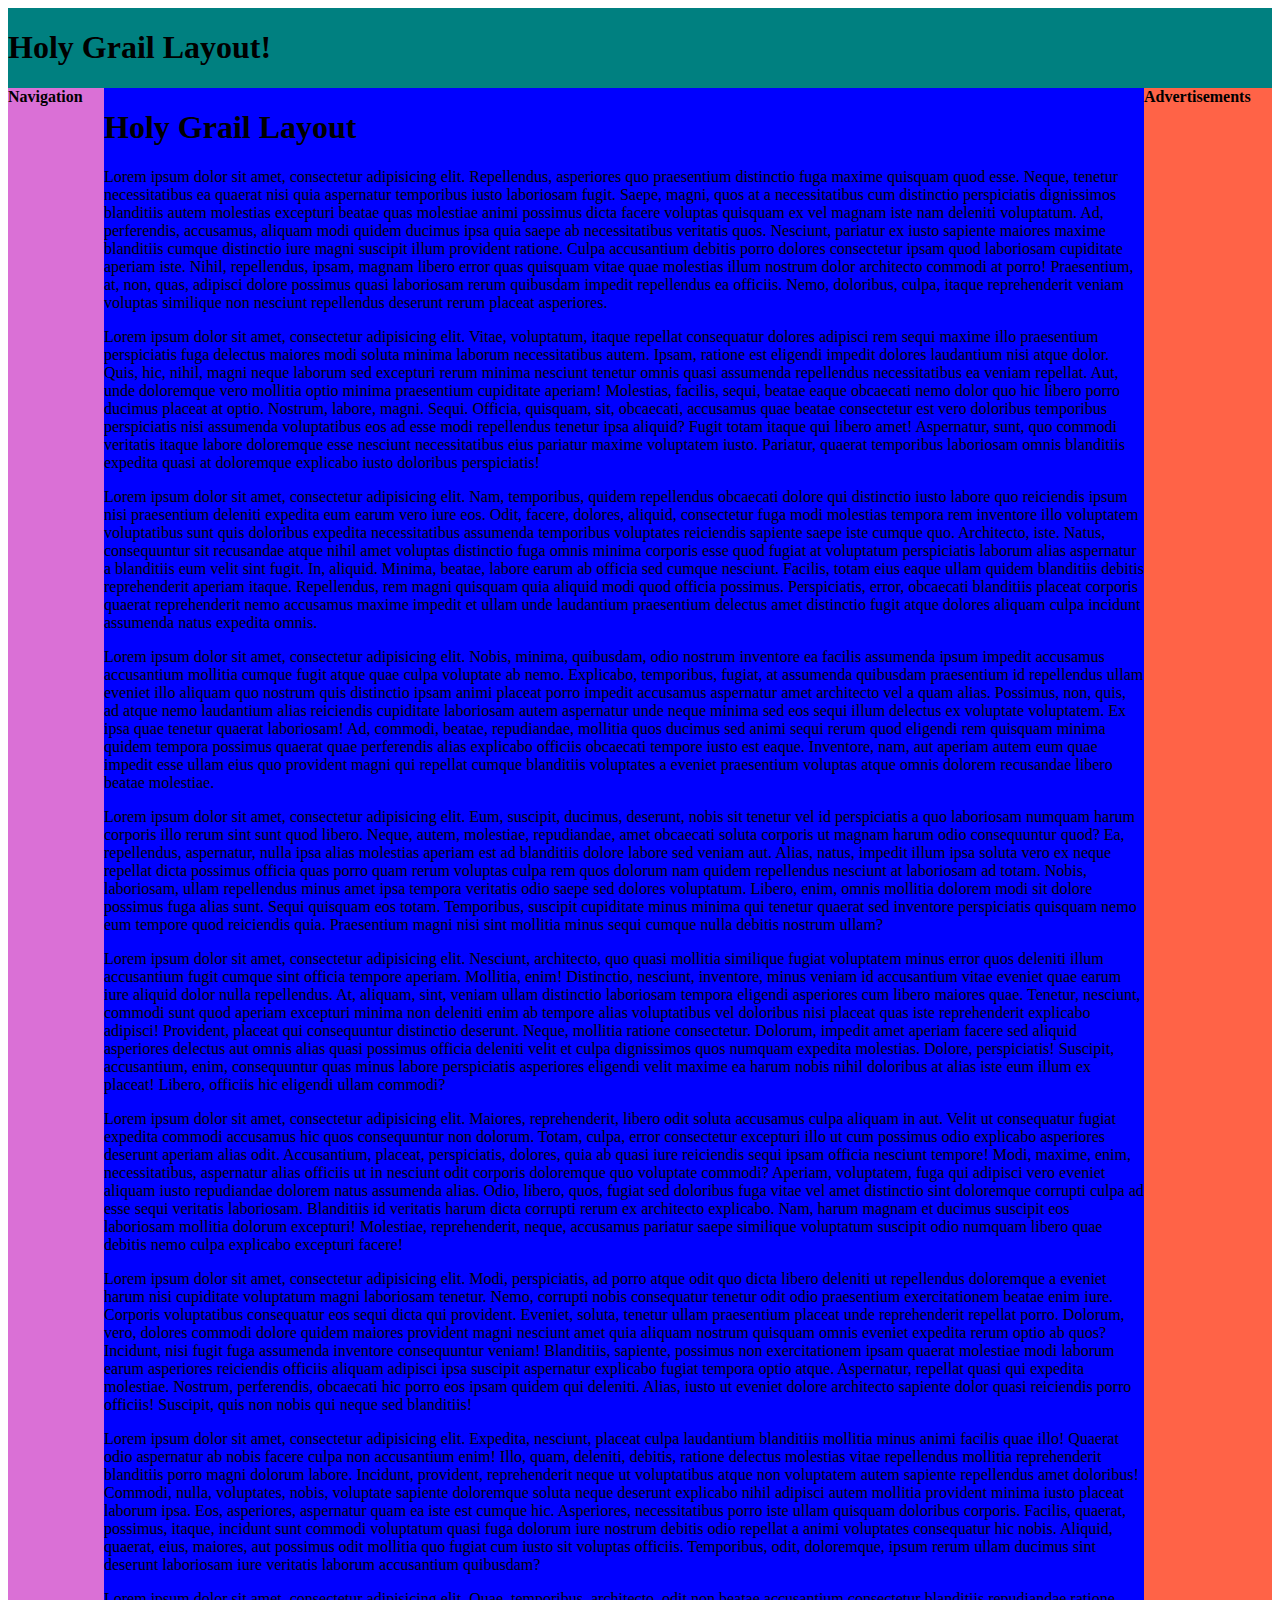
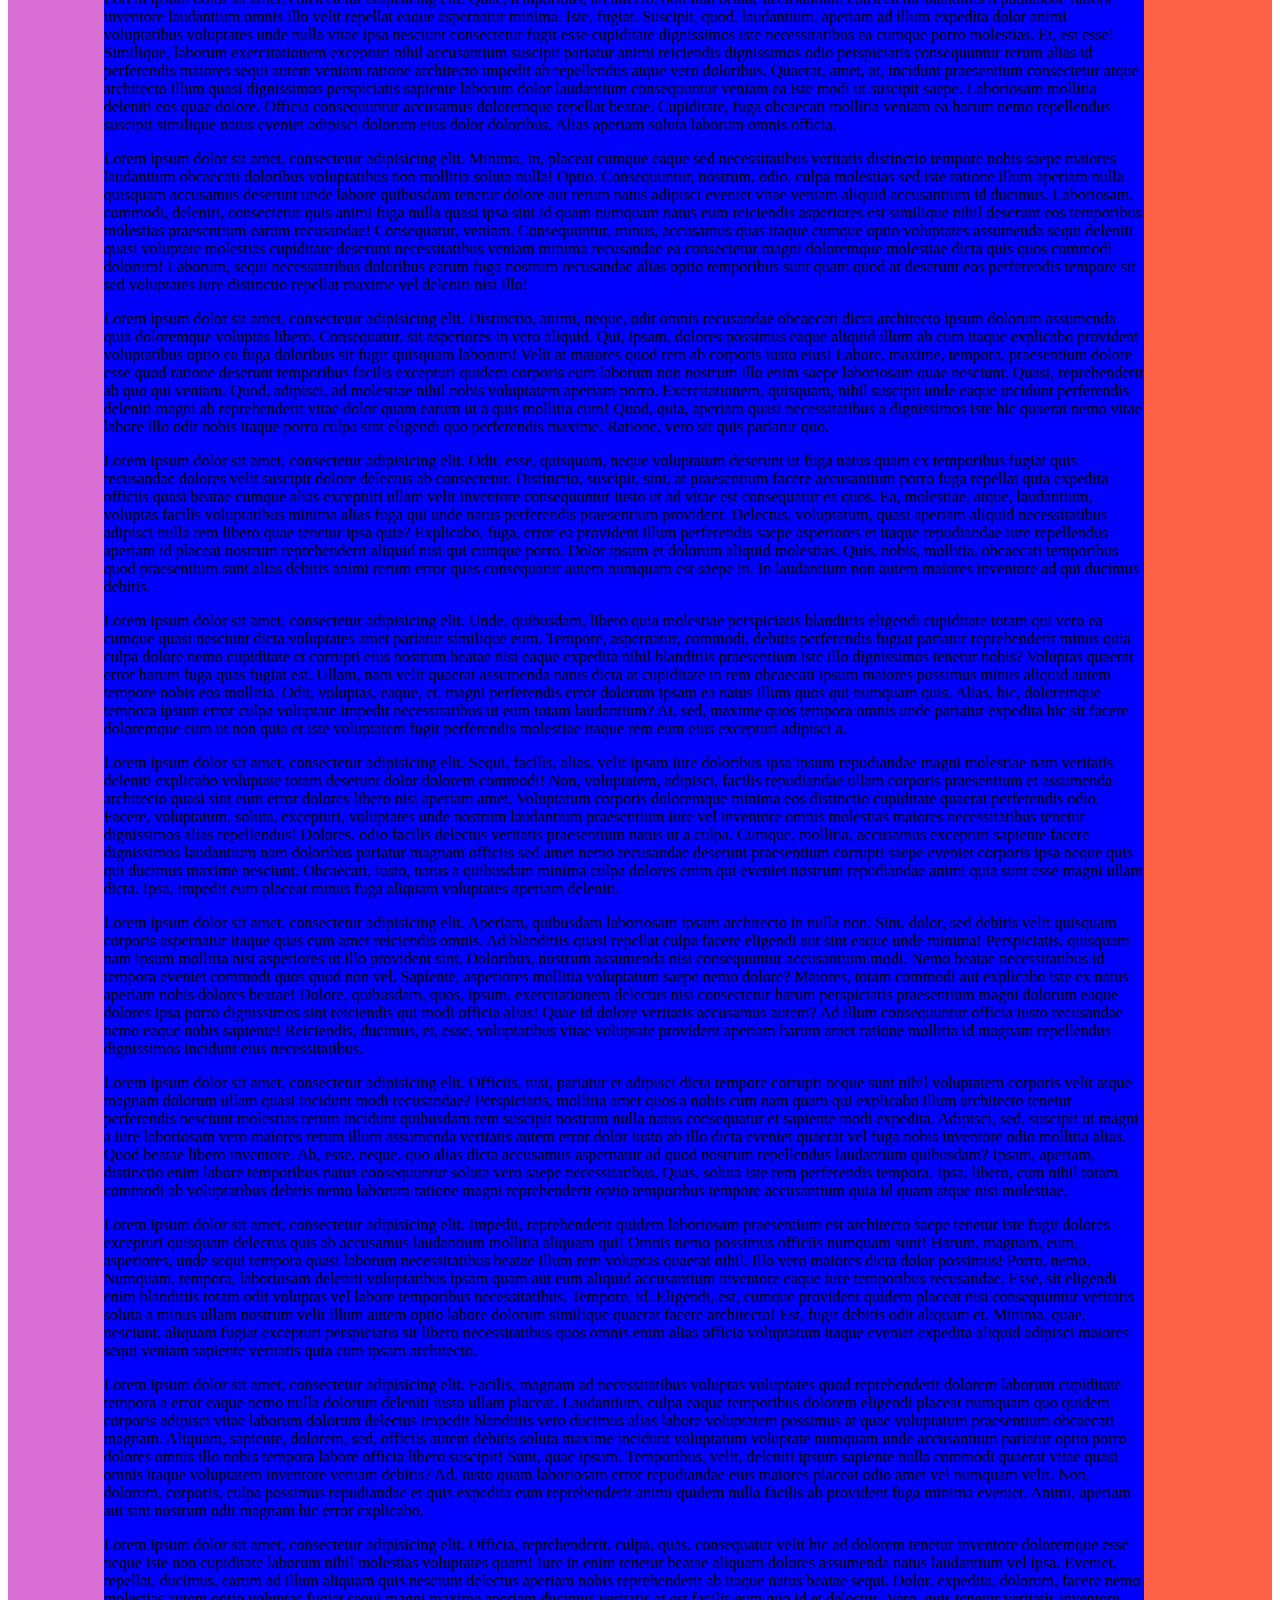
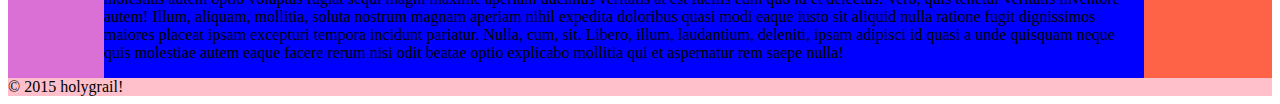
<file: holy-grail/index.html>
<!DOCTYPE html>
<html lang="en">

<head>
    <meta charset="utf-8">
    <link rel="stylesheet" href="css/main.css" type="text/css">
    <title>Holy Grail Layout!</title>
    <meta name="viewport" content="width=device-width,initial-scale=1">
</head>

<body class="HolyGrail">
    <header class="HolyGrail-header">
        <h1>Holy Grail Layout!</h1>
    </header>
    <main class="HolyGrail-body">
        <article class="HolyGrail-content">
            <h1>Holy Grail Layout</h1>
            <p>
                <span>Lorem ipsum dolor sit amet, consectetur adipisicing elit. Repellendus, asperiores quo praesentium distinctio fuga maxime quisquam quod esse. Neque, tenetur necessitatibus ea quaerat nisi quia aspernatur temporibus iusto laboriosam fugit.</span>
                <span>Saepe, magni, quos at a necessitatibus cum distinctio perspiciatis dignissimos blanditiis autem molestias excepturi beatae quas molestiae animi possimus dicta facere voluptas quisquam ex vel magnam iste nam deleniti voluptatum.</span>
                <span>Ad, perferendis, accusamus, aliquam modi quidem ducimus ipsa quia saepe ab necessitatibus veritatis quos. Nesciunt, pariatur ex iusto sapiente maiores maxime blanditiis cumque distinctio iure magni suscipit illum provident ratione.</span>
                <span>Culpa accusantium debitis porro dolores consectetur ipsam quod laboriosam cupiditate aperiam iste. Nihil, repellendus, ipsam, magnam libero error quas quisquam vitae quae molestias illum nostrum dolor architecto commodi at porro!</span>
                <span>Praesentium, at, non, quas, adipisci dolore possimus quasi laboriosam rerum quibusdam impedit repellendus ea officiis. Nemo, doloribus, culpa, itaque reprehenderit veniam voluptas similique non nesciunt repellendus deserunt rerum placeat asperiores.</span>
            </p>
            <p>
                <span>Lorem ipsum dolor sit amet, consectetur adipisicing elit. Vitae, voluptatum, itaque repellat consequatur dolores adipisci rem sequi maxime illo praesentium perspiciatis fuga delectus maiores modi soluta minima laborum necessitatibus autem.</span>
                <span>Ipsam, ratione est eligendi impedit dolores laudantium nisi atque dolor. Quis, hic, nihil, magni neque laborum sed excepturi rerum minima nesciunt tenetur omnis quasi assumenda repellendus necessitatibus ea veniam repellat.</span>
                <span>Aut, unde doloremque vero mollitia optio minima praesentium cupiditate aperiam! Molestias, facilis, sequi, beatae eaque obcaecati nemo dolor quo hic libero porro ducimus placeat at optio. Nostrum, labore, magni. Sequi.</span>
                <span>Officia, quisquam, sit, obcaecati, accusamus quae beatae consectetur est vero doloribus temporibus perspiciatis nisi assumenda voluptatibus eos ad esse modi repellendus tenetur ipsa aliquid? Fugit totam itaque qui libero amet!</span>
                <span>Aspernatur, sunt, quo commodi veritatis itaque labore doloremque esse nesciunt necessitatibus eius pariatur maxime voluptatem iusto. Pariatur, quaerat temporibus laboriosam omnis blanditiis expedita quasi at doloremque explicabo iusto doloribus perspiciatis!</span>
            </p>
            <p>
                <span>Lorem ipsum dolor sit amet, consectetur adipisicing elit. Nam, temporibus, quidem repellendus obcaecati dolore qui distinctio iusto labore quo reiciendis ipsum nisi praesentium deleniti expedita eum earum vero iure eos.</span>
                <span>Odit, facere, dolores, aliquid, consectetur fuga modi molestias tempora rem inventore illo voluptatem voluptatibus sunt quis doloribus expedita necessitatibus assumenda temporibus voluptates reiciendis sapiente saepe iste cumque quo. Architecto, iste.</span>
                <span>Natus, consequuntur sit recusandae atque nihil amet voluptas distinctio fuga omnis minima corporis esse quod fugiat at voluptatum perspiciatis laborum alias aspernatur a blanditiis eum velit sint fugit. In, aliquid.</span>
                <span>Minima, beatae, labore earum ab officia sed cumque nesciunt. Facilis, totam eius eaque ullam quidem blanditiis debitis reprehenderit aperiam itaque. Repellendus, rem magni quisquam quia aliquid modi quod officia possimus.</span>
                <span>Perspiciatis, error, obcaecati blanditiis placeat corporis quaerat reprehenderit nemo accusamus maxime impedit et ullam unde laudantium praesentium delectus amet distinctio fugit atque dolores aliquam culpa incidunt assumenda natus expedita omnis.</span>
            </p>
            <p>
                <span>Lorem ipsum dolor sit amet, consectetur adipisicing elit. Nobis, minima, quibusdam, odio nostrum inventore ea facilis assumenda ipsum impedit accusamus accusantium mollitia cumque fugit atque quae culpa voluptate ab nemo.</span>
                <span>Explicabo, temporibus, fugiat, at assumenda quibusdam praesentium id repellendus ullam eveniet illo aliquam quo nostrum quis distinctio ipsam animi placeat porro impedit accusamus aspernatur amet architecto vel a quam alias.</span>
                <span>Possimus, non, quis, ad atque nemo laudantium alias reiciendis cupiditate laboriosam autem aspernatur unde neque minima sed eos sequi illum delectus ex voluptate voluptatem. Ex ipsa quae tenetur quaerat laboriosam!</span>
                <span>Ad, commodi, beatae, repudiandae, mollitia quos ducimus sed animi sequi rerum quod eligendi rem quisquam minima quidem tempora possimus quaerat quae perferendis alias explicabo officiis obcaecati tempore iusto est eaque.</span>
                <span>Inventore, nam, aut aperiam autem eum quae impedit esse ullam eius quo provident magni qui repellat cumque blanditiis voluptates a eveniet praesentium voluptas atque omnis dolorem recusandae libero beatae molestiae.</span>
            </p>
            <p>
                <span>Lorem ipsum dolor sit amet, consectetur adipisicing elit. Eum, suscipit, ducimus, deserunt, nobis sit tenetur vel id perspiciatis a quo laboriosam numquam harum corporis illo rerum sint sunt quod libero.</span>
                <span>Neque, autem, molestiae, repudiandae, amet obcaecati soluta corporis ut magnam harum odio consequuntur quod? Ea, repellendus, aspernatur, nulla ipsa alias molestias aperiam est ad blanditiis dolore labore sed veniam aut.</span>
                <span>Alias, natus, impedit illum ipsa soluta vero ex neque repellat dicta possimus officia quas porro quam rerum voluptas culpa rem quos dolorum nam quidem repellendus nesciunt at laboriosam ad totam.</span>
                <span>Nobis, laboriosam, ullam repellendus minus amet ipsa tempora veritatis odio saepe sed dolores voluptatum. Libero, enim, omnis mollitia dolorem modi sit dolore possimus fuga alias sunt. Sequi quisquam eos totam.</span>
                <span>Temporibus, suscipit cupiditate minus minima qui tenetur quaerat sed inventore perspiciatis quisquam nemo eum tempore quod reiciendis quia. Praesentium magni nisi sint mollitia minus sequi cumque nulla debitis nostrum ullam?</span>
            </p>
            <p>
                <span>Lorem ipsum dolor sit amet, consectetur adipisicing elit. Nesciunt, architecto, quo quasi mollitia similique fugiat voluptatem minus error quos deleniti illum accusantium fugit cumque sint officia tempore aperiam. Mollitia, enim!</span>
                <span>Distinctio, nesciunt, inventore, minus veniam id accusantium vitae eveniet quae earum iure aliquid dolor nulla repellendus. At, aliquam, sint, veniam ullam distinctio laboriosam tempora eligendi asperiores cum libero maiores quae.</span>
                <span>Tenetur, nesciunt, commodi sunt quod aperiam excepturi minima non deleniti enim ab tempore alias voluptatibus vel doloribus nisi placeat quas iste reprehenderit explicabo adipisci! Provident, placeat qui consequuntur distinctio deserunt.</span>
                <span>Neque, mollitia ratione consectetur. Dolorum, impedit amet aperiam facere sed aliquid asperiores delectus aut omnis alias quasi possimus officia deleniti velit et culpa dignissimos quos numquam expedita molestias. Dolore, perspiciatis!</span>
                <span>Suscipit, accusantium, enim, consequuntur quas minus labore perspiciatis asperiores eligendi velit maxime ea harum nobis nihil doloribus at alias iste eum illum ex placeat! Libero, officiis hic eligendi ullam commodi?</span>
            </p>
            <p>
                <span>Lorem ipsum dolor sit amet, consectetur adipisicing elit. Maiores, reprehenderit, libero odit soluta accusamus culpa aliquam in aut. Velit ut consequatur fugiat expedita commodi accusamus hic quos consequuntur non dolorum.</span>
                <span>Totam, culpa, error consectetur excepturi illo ut cum possimus odio explicabo asperiores deserunt aperiam alias odit. Accusantium, placeat, perspiciatis, dolores, quia ab quasi iure reiciendis sequi ipsam officia nesciunt tempore!</span>
                <span>Modi, maxime, enim, necessitatibus, aspernatur alias officiis ut in nesciunt odit corporis doloremque quo voluptate commodi? Aperiam, voluptatem, fuga qui adipisci vero eveniet aliquam iusto repudiandae dolorem natus assumenda alias.</span>
                <span>Odio, libero, quos, fugiat sed doloribus fuga vitae vel amet distinctio sint doloremque corrupti culpa ad esse sequi veritatis laboriosam. Blanditiis id veritatis harum dicta corrupti rerum ex architecto explicabo.</span>
                <span>Nam, harum magnam et ducimus suscipit eos laboriosam mollitia dolorum excepturi! Molestiae, reprehenderit, neque, accusamus pariatur saepe similique voluptatum suscipit odio numquam libero quae debitis nemo culpa explicabo excepturi facere!</span>
            </p>
            <p>
                <span>Lorem ipsum dolor sit amet, consectetur adipisicing elit. Modi, perspiciatis, ad porro atque odit quo dicta libero deleniti ut repellendus doloremque a eveniet harum nisi cupiditate voluptatum magni laboriosam tenetur.</span>
                <span>Nemo, corrupti nobis consequatur tenetur odit odio praesentium exercitationem beatae enim iure. Corporis voluptatibus consequatur eos sequi dicta qui provident. Eveniet, soluta, tenetur ullam praesentium placeat unde reprehenderit repellat porro.</span>
                <span>Dolorum, vero, dolores commodi dolore quidem maiores provident magni nesciunt amet quia aliquam nostrum quisquam omnis eveniet expedita rerum optio ab quos? Incidunt, nisi fugit fuga assumenda inventore consequuntur veniam!</span>
                <span>Blanditiis, sapiente, possimus non exercitationem ipsam quaerat molestiae modi laborum earum asperiores reiciendis officiis aliquam adipisci ipsa suscipit aspernatur explicabo fugiat tempora optio atque. Aspernatur, repellat quasi qui expedita molestiae.</span>
                <span>Nostrum, perferendis, obcaecati hic porro eos ipsam quidem qui deleniti. Alias, iusto ut eveniet dolore architecto sapiente dolor quasi reiciendis porro officiis! Suscipit, quis non nobis qui neque sed blanditiis!</span>
            </p>
            <p>
                <span>Lorem ipsum dolor sit amet, consectetur adipisicing elit. Expedita, nesciunt, placeat culpa laudantium blanditiis mollitia minus animi facilis quae illo! Quaerat odio aspernatur ab nobis facere culpa non accusantium enim!</span>
                <span>Illo, quam, deleniti, debitis, ratione delectus molestias vitae repellendus mollitia reprehenderit blanditiis porro magni dolorum labore. Incidunt, provident, reprehenderit neque ut voluptatibus atque non voluptatem autem sapiente repellendus amet doloribus!</span>
                <span>Commodi, nulla, voluptates, nobis, voluptate sapiente doloremque soluta neque deserunt explicabo nihil adipisci autem mollitia provident minima iusto placeat laborum ipsa. Eos, asperiores, aspernatur quam ea iste est cumque hic.</span>
                <span>Asperiores, necessitatibus porro iste ullam quisquam doloribus corporis. Facilis, quaerat, possimus, itaque, incidunt sunt commodi voluptatum quasi fuga dolorum iure nostrum debitis odio repellat a animi voluptates consequatur hic nobis.</span>
                <span>Aliquid, quaerat, eius, maiores, aut possimus odit mollitia quo fugiat cum iusto sit voluptas officiis. Temporibus, odit, doloremque, ipsum rerum ullam ducimus sint deserunt laboriosam iure veritatis laborum accusantium quibusdam?</span>
            </p>
            <p>
                <span>Lorem ipsum dolor sit amet, consectetur adipisicing elit. Quae, temporibus, architecto, odit non beatae accusantium consectetur blanditiis repudiandae ratione inventore laudantium omnis illo velit repellat eaque aspernatur minima. Iste, fugiat.</span>
                <span>Suscipit, quod, laudantium, aperiam ad illum expedita dolor animi voluptatibus voluptates unde nulla vitae ipsa nesciunt consectetur fugit esse cupiditate dignissimos iste necessitatibus ea cumque porro molestias. Et, est esse!</span>
                <span>Similique, laborum exercitationem excepturi nihil accusantium suscipit pariatur animi reiciendis dignissimos odio perspiciatis consequuntur rerum alias id perferendis maiores sequi autem veniam ratione architecto impedit ab repellendus atque vero doloribus.</span>
                <span>Quaerat, amet, at, incidunt praesentium consectetur atque architecto illum quasi dignissimos perspiciatis sapiente laborum dolor laudantium consequuntur veniam ea iste modi ut suscipit saepe. Laboriosam mollitia deleniti eos quae dolore.</span>
                <span>Officia consequuntur accusamus doloremque repellat beatae. Cupiditate, fuga obcaecati mollitia veniam ea harum nemo repellendus suscipit similique natus eveniet adipisci dolorum eius dolor doloribus. Alias aperiam soluta laborum omnis officia.</span>
            </p>
            <p>
                <span>Lorem ipsum dolor sit amet, consectetur adipisicing elit. Minima, in, placeat cumque eaque sed necessitatibus veritatis distinctio tempore nobis saepe maiores laudantium obcaecati doloribus voluptatibus non mollitia soluta nulla! Optio.</span>
                <span>Consequuntur, nostrum, odio, culpa molestias sed iste ratione illum aperiam nulla quisquam accusamus deserunt unde labore quibusdam tenetur dolore aut rerum natus adipisci eveniet vitae veniam aliquid accusantium id ducimus.</span>
                <span>Laboriosam, commodi, deleniti, consectetur quis animi fuga nulla quasi ipsa sint id quam numquam natus eum reiciendis asperiores est similique nihil deserunt eos temporibus molestias praesentium earum recusandae! Consequatur, veniam.</span>
                <span>Consequuntur, minus, accusamus quas itaque cumque optio voluptates assumenda sequi deleniti quasi voluptate molestias cupiditate deserunt necessitatibus veniam minima recusandae ea consectetur magni doloremque molestiae dicta quis quos commodi dolorum!</span>
                <span>Laborum, sequi necessitatibus doloribus earum fuga nostrum recusandae alias optio temporibus sunt quam quod at deserunt eos perferendis tempore sit sed voluptates iure distinctio repellat maxime vel deleniti nisi illo!</span>
            </p>
            <p>
                <span>Lorem ipsum dolor sit amet, consectetur adipisicing elit. Distinctio, animi, neque, odit omnis recusandae obcaecati dicta architecto ipsum dolorum assumenda quia doloremque voluptas libero. Consequatur, sit asperiores in vero aliquid.</span>
                <span>Qui, ipsam, dolores possimus eaque aliquid illum ab cum itaque explicabo provident voluptatibus optio ea fuga doloribus sit fugit quisquam laborum! Velit at maiores quod rem ab corporis iusto eius!</span>
                <span>Labore, maxime, tempora, praesentium dolore esse quod ratione deserunt temporibus facilis excepturi quidem corporis eum laborum non nostrum illo enim saepe laboriosam quae nesciunt. Quasi, reprehenderit ab quo qui veniam.</span>
                <span>Quod, adipisci, ad molestiae nihil nobis voluptatem aperiam porro. Exercitationem, quisquam, nihil suscipit unde eaque incidunt perferendis deleniti magni ab reprehenderit vitae dolor quam earum ut a quis mollitia cum!</span>
                <span>Quod, quia, aperiam quasi necessitatibus a dignissimos iste hic quaerat nemo vitae labore illo odit nobis itaque porro culpa sint eligendi quo perferendis maxime. Ratione, vero sit quis pariatur quo.</span>
            </p>
            <p>
                <span>Lorem ipsum dolor sit amet, consectetur adipisicing elit. Odit, esse, quisquam, neque voluptatum deserunt ut fuga natus quam ex temporibus fugiat quis recusandae dolores velit suscipit dolore delectus ab consectetur.</span>
                <span>Distinctio, suscipit, sint, at praesentium facere accusantium porro fuga repellat quia expedita officiis quasi beatae cumque alias excepturi ullam velit inventore consequuntur iusto ut ad vitae est consequatur ea quos.</span>
                <span>Ea, molestiae, atque, laudantium, voluptas facilis voluptatibus minima alias fuga qui unde natus perferendis praesentium provident. Delectus, voluptatum, quasi aperiam aliquid necessitatibus adipisci nulla rem libero quae tenetur ipsa quia?</span>
                <span>Explicabo, fuga, error ea provident illum perferendis saepe asperiores et itaque repudiandae iure repellendus aperiam id placeat nostrum reprehenderit aliquid nisi qui cumque porro. Dolor ipsum et dolorum aliquid molestias.</span>
                <span>Quis, nobis, mollitia, obcaecati temporibus quod praesentium sunt alias debitis animi rerum error quas consequatur autem numquam est saepe in. In laudantium non autem maiores inventore ad qui ducimus debitis.</span>
            </p>
            <p>
                <span>Lorem ipsum dolor sit amet, consectetur adipisicing elit. Unde, quibusdam, libero quia molestiae perspiciatis blanditiis eligendi cupiditate totam qui vero ea cumque quasi nesciunt dicta voluptates amet pariatur similique eum.</span>
                <span>Tempore, aspernatur, commodi, debitis perferendis fugiat pariatur reprehenderit minus quia culpa dolore nemo cupiditate et corrupti eius nostrum beatae nisi eaque expedita nihil blanditiis praesentium iste illo dignissimos tenetur nobis?</span>
                <span>Voluptas quaerat error harum fuga quas fugiat est. Ullam, nam velit quaerat assumenda natus dicta at cupiditate in rem obcaecati ipsum maiores possimus minus aliquid autem tempore nobis eos mollitia.</span>
                <span>Odit, voluptas, eaque, et, magni perferendis error dolorum ipsam ea natus illum quos qui numquam quis. Alias, hic, doloremque tempora ipsum error culpa voluptate impedit necessitatibus ut eum totam laudantium?</span>
                <span>At, sed, maxime quos tempora omnis unde pariatur expedita hic sit facere doloremque cum ut non quia et iste voluptatem fugit perferendis molestiae itaque rem eum eius excepturi adipisci a.</span>
            </p>
            <p>
                <span>Lorem ipsum dolor sit amet, consectetur adipisicing elit. Sequi, facilis, alias, velit ipsam iure doloribus ipsa ipsum repudiandae magni molestiae nam veritatis deleniti explicabo voluptate totam deserunt dolor dolorem commodi!</span>
                <span>Non, voluptatem, adipisci, facilis repudiandae ullam corporis praesentium et assumenda architecto quasi sint eum error dolores libero nisi aperiam amet. Voluptatum corporis doloremque minima eos distinctio cupiditate quaerat perferendis odio.</span>
                <span>Facere, voluptatum, soluta, excepturi, voluptates unde nostrum laudantium praesentium iure vel inventore omnis molestias maiores necessitatibus tenetur dignissimos alias repellendus! Dolores, odio facilis delectus veritatis praesentium natus ut a culpa.</span>
                <span>Cumque, mollitia, accusamus excepturi sapiente facere dignissimos laudantium nam doloribus pariatur magnam officiis sed amet nemo recusandae deserunt praesentium corrupti saepe eveniet corporis ipsa neque quis qui ducimus maxime nesciunt.</span>
                <span>Obcaecati, iusto, natus a quibusdam minima culpa dolores enim qui eveniet nostrum repudiandae animi quia sunt esse magni ullam dicta. Ipsa, impedit eum placeat minus fuga aliquam voluptates aperiam deleniti.</span>
            </p>
            <p>
                <span>Lorem ipsum dolor sit amet, consectetur adipisicing elit. Aperiam, quibusdam laboriosam ipsam architecto in nulla non. Sint, dolor, sed debitis velit quisquam corporis aspernatur itaque quas cum amet reiciendis omnis.</span>
                <span>Ad blanditiis quasi repellat culpa facere eligendi aut sint eaque unde minima! Perspiciatis, quisquam nam ipsum mollitia nisi asperiores ut illo provident sint. Doloribus, nostrum assumenda nisi consequuntur accusantium modi.</span>
                <span>Nemo beatae necessitatibus id tempora eveniet commodi quos quod non vel. Sapiente, asperiores mollitia voluptatum saepe nemo dolore? Maiores, totam commodi aut explicabo iste ex natus aperiam nobis dolores beatae!</span>
                <span>Dolore, quibusdam, quos, ipsum, exercitationem delectus nisi consectetur harum perspiciatis praesentium magni dolorum eaque dolores ipsa porro dignissimos sint reiciendis qui modi officia alias! Quae id dolore veritatis accusamus autem?</span>
                <span>Ad illum consequuntur officia iusto recusandae nemo eaque nobis sapiente! Reiciendis, ducimus, et, esse, voluptatibus vitae voluptate provident aperiam harum amet ratione mollitia id magnam repellendus dignissimos incidunt eius necessitatibus.</span>
            </p>
            <p>
                <span>Lorem ipsum dolor sit amet, consectetur adipisicing elit. Officiis, nisi, pariatur et adipisci dicta tempore corrupti neque sunt nihil voluptatem corporis velit atque magnam dolorum ullam quasi incidunt modi recusandae?</span>
                <span>Perspiciatis, mollitia amet quos a nobis cum nam quam qui explicabo illum architecto tenetur perferendis nesciunt molestias rerum incidunt quibusdam rem suscipit nostrum nulla natus consequatur et sapiente modi expedita.</span>
                <span>Adipisci, sed, suscipit ut magni a iure laboriosam vero maiores rerum illum assumenda veritatis autem error dolor iusto ab illo dicta eveniet quaerat vel fuga nobis inventore odio mollitia alias.</span>
                <span>Quod beatae libero inventore. Ab, esse, neque, quo alias dicta accusamus aspernatur ad quod nostrum repellendus laudantium quibusdam? Ipsam, aperiam, distinctio enim labore temporibus natus consequuntur soluta vero saepe necessitatibus.</span>
                <span>Quas, soluta iste rem perferendis tempora. Ipsa, libero, cum nihil totam commodi ab voluptatibus debitis nemo laborum ratione magni reprehenderit optio temporibus tempore accusantium quia id quam atque nisi molestiae.</span>
            </p>
            <p>
                <span>Lorem ipsum dolor sit amet, consectetur adipisicing elit. Impedit, reprehenderit quidem laboriosam praesentium est architecto saepe tenetur iste fugit dolores excepturi quisquam delectus quis ab accusamus laudantium mollitia aliquam qui!</span>
                <span>Omnis nemo possimus officiis numquam sunt! Harum, magnam, eum, asperiores, unde sequi tempora quasi laborum necessitatibus beatae illum rem voluptas quaerat nihil. Illo vero maiores dicta dolor possimus! Porro, nemo.</span>
                <span>Numquam, tempora, laboriosam deleniti voluptatibus ipsam quam aut eum aliquid accusantium inventore eaque iure temporibus recusandae. Esse, sit eligendi enim blanditiis totam odit voluptas vel labore temporibus necessitatibus. Tempore, id.</span>
                <span>Eligendi, est, cumque provident quidem placeat nisi consequuntur veritatis soluta a minus ullam nostrum velit illum autem optio labore dolorum similique quaerat facere architecto! Est, fugit debitis odit aliquam et.</span>
                <span>Minima, quae, nesciunt, aliquam fugiat excepturi perspiciatis sit libero necessitatibus quos omnis enim alias officia voluptatum itaque eveniet expedita aliquid adipisci maiores sequi veniam sapiente veritatis quia cum ipsam architecto.</span>
            </p>
            <p>
                <span>Lorem ipsum dolor sit amet, consectetur adipisicing elit. Facilis, magnam ad necessitatibus voluptas voluptates quod reprehenderit dolorem laborum cupiditate tempora a error eaque nemo nulla dolorum deleniti iusto ullam placeat.</span>
                <span>Laudantium, culpa eaque temporibus dolorem eligendi placeat numquam quo quidem corporis adipisci vitae laborum dolorum delectus impedit blanditiis vero ducimus alias labore voluptatem possimus at quae voluptatum praesentium obcaecati magnam.</span>
                <span>Aliquam, sapiente, dolorem, sed, officiis autem debitis soluta maxime incidunt voluptatum voluptate numquam unde accusantium pariatur optio porro dolores omnis illo nobis tempora labore officia libero suscipit! Sunt, quae ipsum.</span>
                <span>Temporibus, velit, deleniti ipsum sapiente nulla commodi quaerat vitae quasi omnis itaque voluptatem inventore veniam debitis? Ad, iusto quam laboriosam error repudiandae eius maiores placeat odio amet vel numquam velit.</span>
                <span>Non, dolorum, corporis, culpa possimus repudiandae et quis expedita eum reprehenderit animi quidem nulla facilis ab provident fuga minima eveniet. Animi, aperiam aut sint nostrum odit magnam hic error explicabo.</span>
            </p>
            <p>
                <span>Lorem ipsum dolor sit amet, consectetur adipisicing elit. Officia, reprehenderit, culpa, quas, consequatur velit hic ad dolorem tenetur inventore doloremque esse neque iste non cupiditate laborum nihil molestias voluptates quam!</span>
                <span>Iure in enim tenetur beatae aliquam dolores assumenda natus laudantium vel ipsa. Eveniet, repellat, ducimus, earum ad illum aliquam quis nesciunt delectus aperiam nobis reprehenderit ab itaque natus beatae sequi.</span>
                <span>Dolor, expedita, dolorum, facere nemo molestias autem optio voluptas fugiat sequi magni maxime aperiam ducimus veritatis at est facilis eum quo id et delectus. Vero, quis tenetur veritatis inventore autem!</span>
                <span>Illum, aliquam, mollitia, soluta nostrum magnam aperiam nihil expedita doloribus quasi modi eaque iusto sit aliquid nulla ratione fugit dignissimos maiores placeat ipsam excepturi tempora incidunt pariatur. Nulla, cum, sit.</span>
                <span>Libero, illum, laudantium, deleniti, ipsam adipisci id quasi a unde quisquam neque quis molestiae autem eaque facere rerum nisi odit beatae optio explicabo mollitia qui et aspernatur rem saepe nulla!</span>
            </p>
        </article>
        <nav class="HolyGrail-nav u-textCenter">
            <strong>Navigation</strong>
        </nav>
        <aside class="HolyGrail-ads u-textCenter">
            <strong>Advertisements</strong>
        </aside>
    </main>
    <footer class="HolyGrail-footer">
        &copy; 2015 holygrail!
    </footer>
</body>

</html>
</file>
<file: holy-grail/css/main.css>
.HolyGrail-header {
  display: flex;
  background-color: teal; }
.HolyGrail-body {
  display: flex;
  flex-direction: row; }
.HolyGrail-content {
  order: 2;
  flex: 3;
  background-color: blue; }
.HolyGrail-nav {
  order: 1;
  flex: 0 0 6em;
  background-color: orchid; }
.HolyGrail-ads {
  order: 3;
  flex: 0 0 8em;
  background-color: tomato; }
.HolyGrail-footer {
  display: flex;
  background-color: pink; }

/*# sourceMappingURL=main.css.map */
</file>
